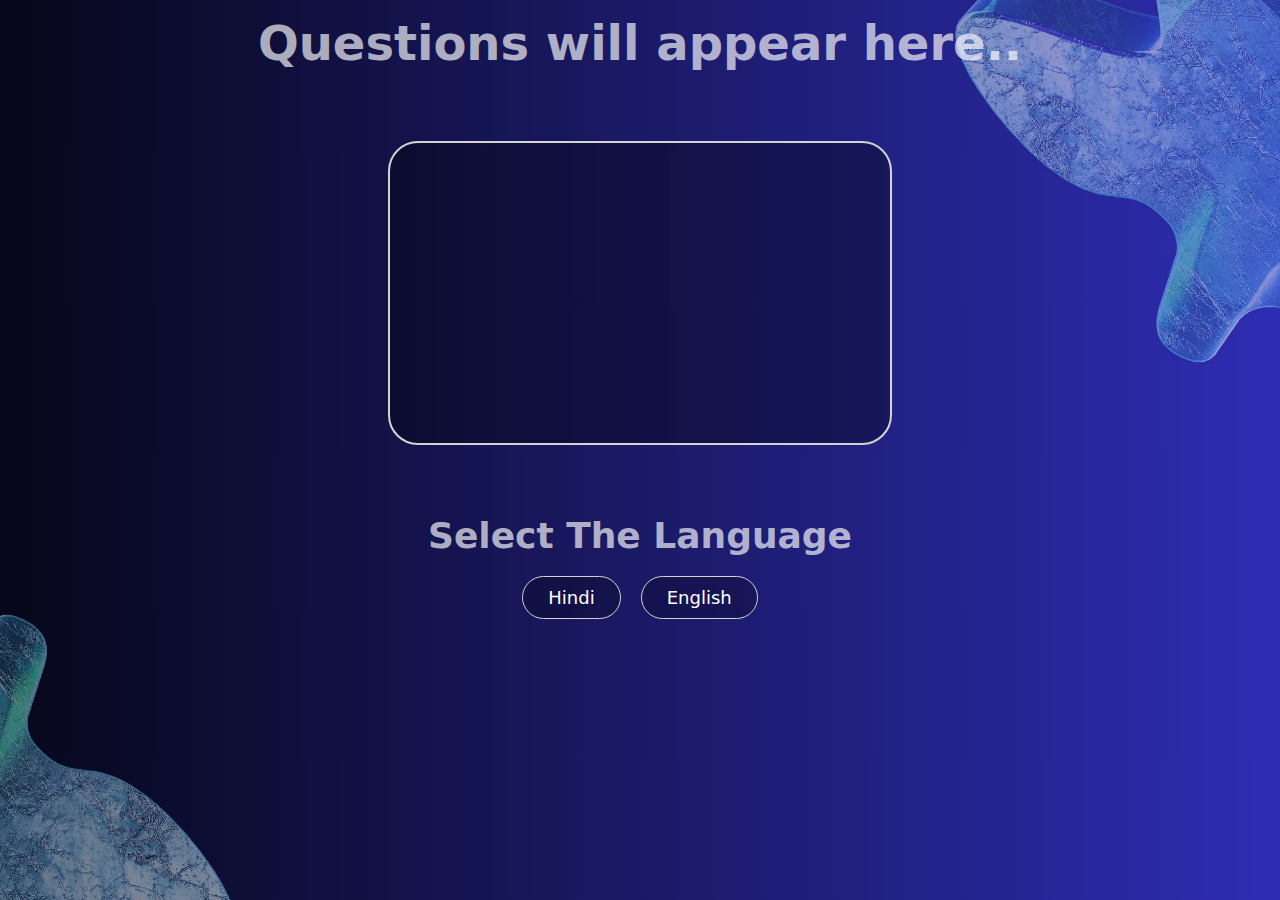
<file: Test/index.html>
<!DOCTYPE html>
<html lang="en">

<head>
    <meta charset="UTF-8">
    <meta name="viewport" content="width=device-width, initial-scale=1.0">
    <link rel="stylesheet" href="style.css">
    <link href='https://unpkg.com/boxicons@2.1.4/css/boxicons.min.css' rel='stylesheet'>
    <title>Document</title>
</head>

<body>
    <section class="test">
        <div class="que">
            <h1>Questions will appear here..</h1>
        </div>
        <div class="vid"></div>
        <div class="lang"><h1>Select The Language</h1></div>
        <div class="btns">
            <button class="btn">Hindi</button>
            <button class="btn">English</button>
        </div>
    </section>
</body>

</html>
</file>
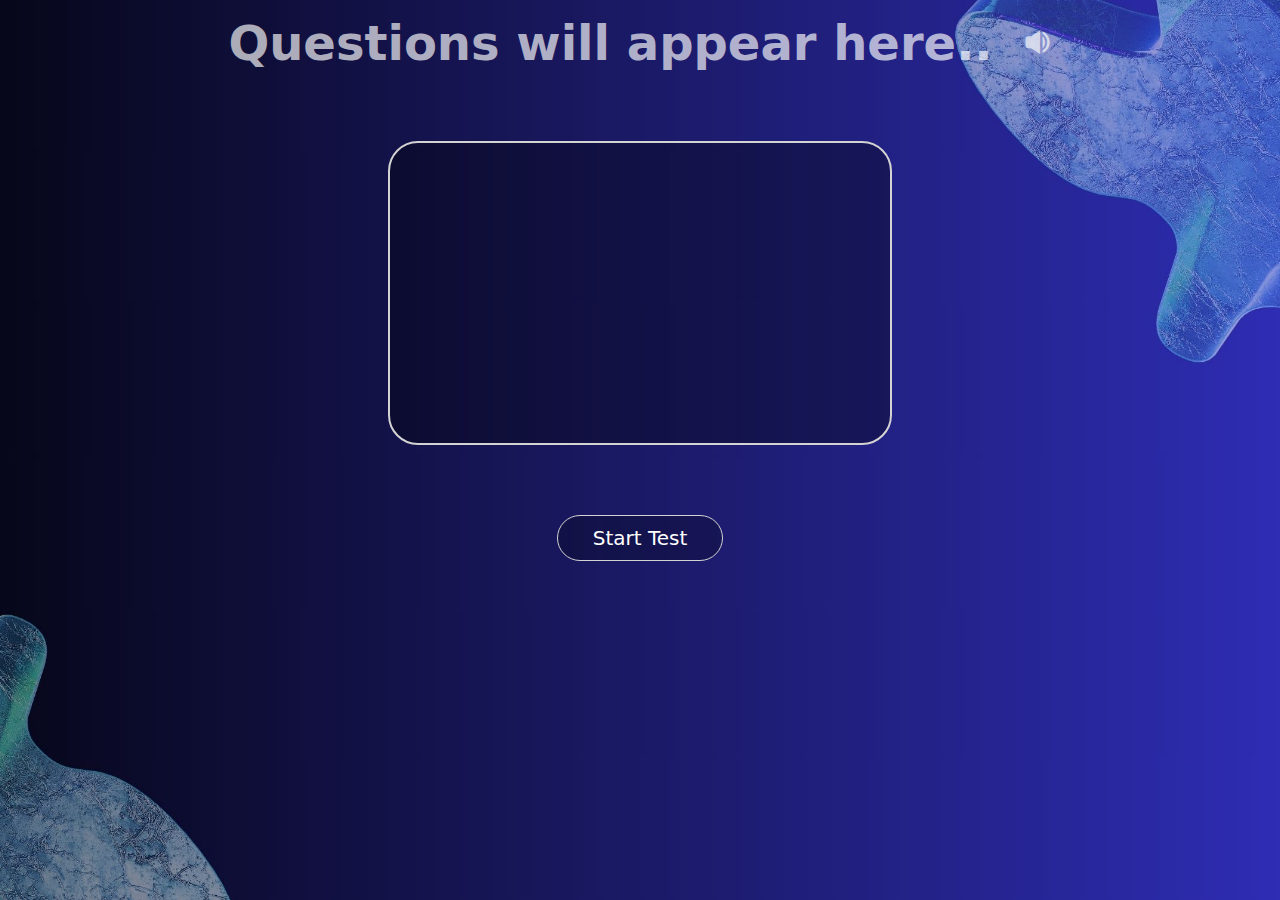
<file: Test/index2.html>
<!DOCTYPE html>
<html lang="en">

<head>
    <meta charset="UTF-8">
    <meta name="viewport" content="width=device-width, initial-scale=1.0">
    <link rel="stylesheet" href="style2.css">
    <link href='https://unpkg.com/boxicons@2.1.4/css/boxicons.min.css' rel='stylesheet'>
    <title>Document</title>
</head>

<body>
    <section class="test">
        <div class="que">
            <!-- after selecting language -->
            <div class="que-change"><h1>Questions will appear here..</h1><i class='bx bxs-volume-full' ></i></div>
        </div>
        <div class="vid"></div>

        <div class="start">
            <button class="btn">Start Test</button>

            <!-- after starting test change text to "Next Question" -->
            <!-- create button2 with same class "btn" for "End Test" -->

        </div>

        <!-- language exit -->

    </section>
</body>

</html>
</file>
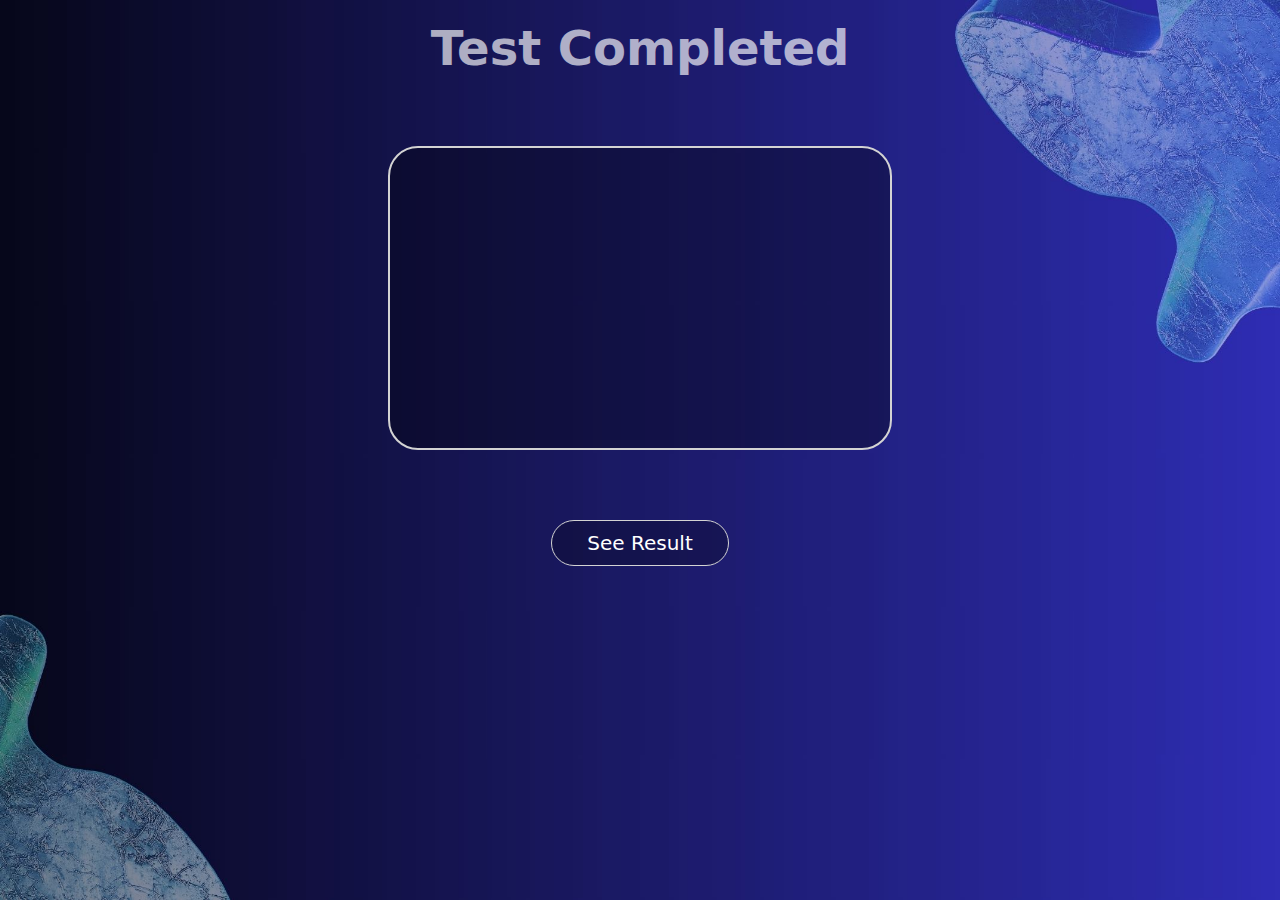
<file: Test/index3.html>
<!DOCTYPE html>
<html lang="en">

<head>
    <meta charset="UTF-8">
    <meta name="viewport" content="width=device-width, initial-scale=1.0">
    <link rel="stylesheet" href="style3.css">
    <link href='https://unpkg.com/boxicons@2.1.4/css/boxicons.min.css' rel='stylesheet'>
    <title>Document</title>
</head>

<body>
    <section class="test">
        <div class="que">
            <!-- changes -->
            <div class="que"><h1>Test Completed</h1></div>
        </div>
        <div class="vid"></div>

        <div class="start">
            <button class="btn">See Result</button>

        </div>

    </section>
</body>

</html>
</file>
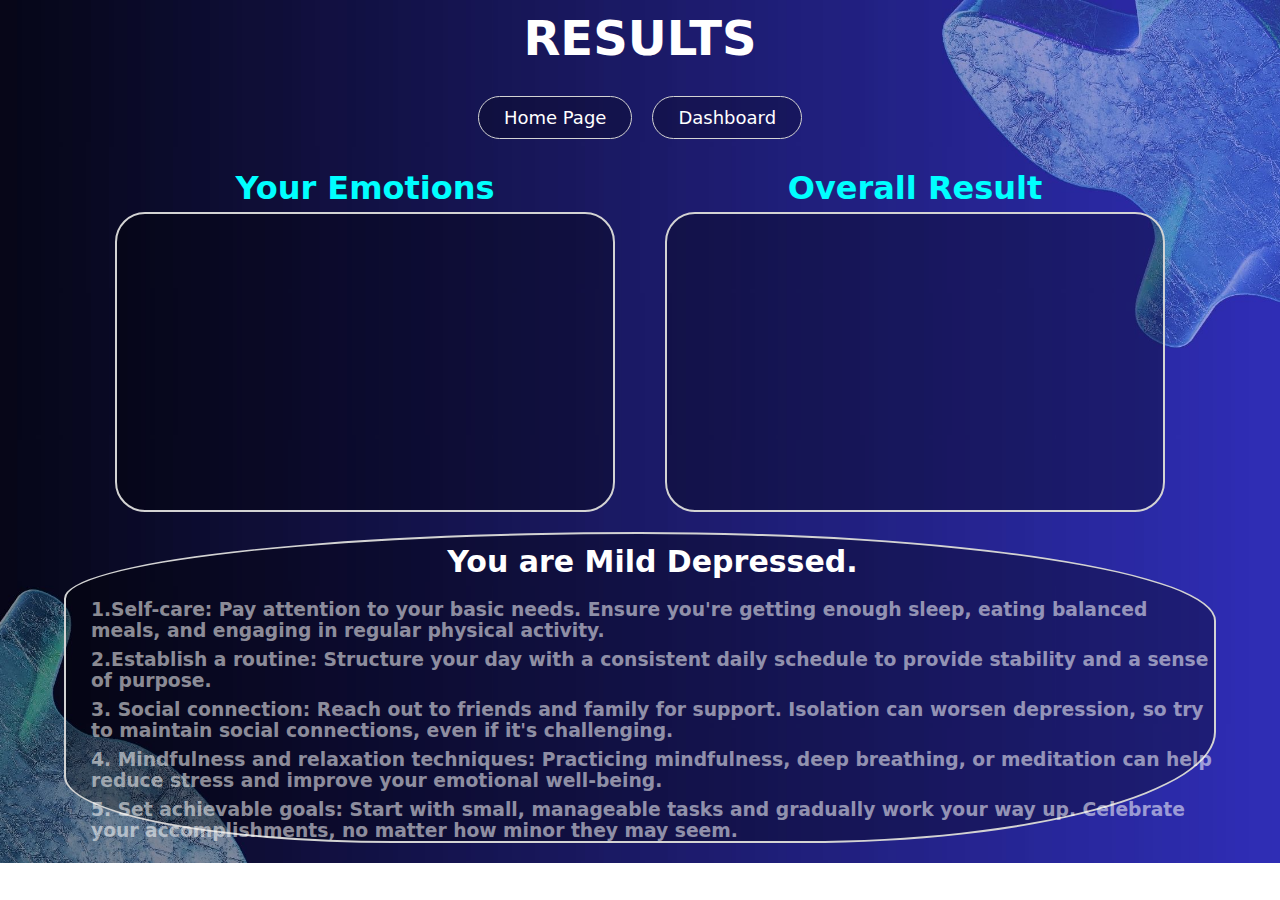
<file: Test/index4.html>
<!DOCTYPE html>
<html lang="en">
<head>
    <meta charset="UTF-8">
    <meta name="viewport" content="width=device-width, initial-scale=1.0">
    <link rel="stylesheet" href="style4.css">
    <title>Document</title>

</head>
<body>
    <section class="result">
        <div class="resultss">
            <h1>RESULTS</h1>
        </div>
        <div class="buttons">
            <button class="btnss">Home Page</button>
            <button class="btnss">Dashboard</button>

        </div>
        <div class="boxes">
            <div class="box1">
                <h1>Your Emotions</h1>
                <div class="graph1"></div>
            </div>
            <div class="box2">
                <h1>Overall Result</h1>
                <div class="graph1"></div>
            </div>
        </div>
        <div class="analysis">
            <h1>You are Mild Depressed.</h1>
            <div class="points">
            <h3>1.Self-care: Pay attention to your basic needs. Ensure you're getting enough sleep, eating balanced meals, and engaging in regular physical activity.</h3>
            <h3>2.Establish a routine: Structure your day with a consistent daily schedule to provide stability and a sense of purpose.</h3>
            <h3>3. Social connection: Reach out to friends and family for support. Isolation can worsen depression, so try to maintain social connections, even if it's challenging.</h3>
            <h3>4. Mindfulness and relaxation techniques: Practicing mindfulness, deep breathing, or meditation can help reduce stress and improve your emotional well-being.</h3>
            <h3>5. Set achievable goals: Start with small, manageable tasks and gradually work your way up. Celebrate your accomplishments, no matter how minor they may seem.</h3>
        </div> 
     </div>
    </section>
</body>
</html>
</file>
<file: Test/style.css>
*{
    margin: 0px;
    font-family: system-ui, -apple-system, BlinkMacSystemFont, 'Segoe UI', Roboto, Oxygen, Ubuntu, Cantarell, 'Open Sans', 'Helvetica Neue', sans-serif;
}
.test{
    width: 100%;
    height: 100vh;
    background: url('test-img.jpg') no-repeat;
    background-size: cover;
    background-position: center;
    animation: animateBg 5s linear infinite;
}
.test .que{
    color: rgba(255, 255, 255, 0.674);
    text-align: center;
    font-size:x-large;
    padding-top: 15px;
}
.test .vid{
    border: 2px lightgray solid;
    border-radius: 30px;
    width: 500px;
    height: 300px;
    margin: 70px auto;
    background-color: rgba(0, 0, 0, 0.317);
}
.test .lang{
    color: rgba(255, 255, 255, 0.674);
    text-align: center;
    font-size: large;
}
.test .btns{
    text-align: center;
    padding-top: 20px;
    display: flex;
    justify-content: center;
    gap: 20px;
}
.test .btn{
    padding: 10px 25px;
    border-radius: 25px;
    background-color: rgba(0, 0, 0, 0.235);
    border: 1px lightgrey solid;
    cursor: pointer;
    color: white;
    font-size: 18px;
}
.test .btn:hover{
    padding: 10px 25px;
    border-radius: 25px;
    background-color: rgba(255, 255, 255, 0.619);
    border:1px lightgray solid;
    cursor: pointer;
    color: black;
    font-size: 18px;
}
</file>
<file: Test/style2.css>
*{
    margin: 0px;
    font-family: system-ui, -apple-system, BlinkMacSystemFont, 'Segoe UI', Roboto, Oxygen, Ubuntu, Cantarell, 'Open Sans', 'Helvetica Neue', sans-serif;
}

.test{
    width: 100%;
    height: 100vh;
    background: url('test-img.jpg') no-repeat;
    background-size: cover;
    background-position: center;
    animation: animateBg 5s linear infinite;
}

/* .test .que{
    text-align: center;
    font-size:x-large;
} */
.test .vid{
    border: 2px lightgray solid;
    border-radius: 30px;
    width: 500px;
    height: 300px;
    margin: 70px auto;
    background-color: rgba(0, 0, 0, 0.317);
}
.test .lang{
    text-align: center;
    font-size: large;
}
/* change in css */
.test .start{
    text-align: center;
}
.test .btn{
    padding: 10px 35px;
    border-radius: 25px;
    border: 1px lightgrey solid;
    background-color: rgba(0, 0, 0, 0.235);
    cursor: pointer;
    color: white;
    font-size: 20px;
}
.test .btn:hover{
    padding: 10px 35px;
    border-radius: 25px;
    background-color: rgba(255, 255, 255, 0.5);
    border:2px lightgray solid;
    cursor: pointer;
    color: black;
    font-size: 18px;
}
.test .que-change{
    color: rgba(255, 255, 255, 0.674);
    padding-top : 15px; ;
    display: flex;
    gap:30px;
    justify-content: center;
    align-items: center;
    font-size:x-large;
}
.test i{
    cursor: pointer;
    font-size: larger;
}
.test i:hover{
    cursor: pointer;
    font-size: larger;
    color: rgba(156, 216, 17, 0.785);
}
/* change over */
</file>
<file: Test/style3.css>
*{
    margin: 0px;
    font-family: system-ui, -apple-system, BlinkMacSystemFont, 'Segoe UI', Roboto, Oxygen, Ubuntu, Cantarell, 'Open Sans', 'Helvetica Neue', sans-serif;
}

.test{
    width: 100%;
    height: 100vh;
    background: url('test-img.jpg') no-repeat;
    background-size: cover;
    background-position: center;
    animation: animateBg 5s linear infinite;
}

.test .que{
    text-align: center;
    font-size:x-large;
    padding-top: 10px;
    color: rgba(255, 255, 255, 0.674);
}
.test .vid{
    border: 2px lightgray solid;
    border-radius: 30px;
    width: 500px;
    height: 300px;
    margin: 70px auto;
    background-color: rgba(0, 0, 0, 0.317);
}
.test .lang{
    text-align: center;
    font-size: large;
}
/* change in css */
.test .start{
    text-align: center;
}
.test .btn{
    padding: 10px 35px;
    border-radius: 25px;
    border: 1px lightgrey solid;
    background-color: rgba(0, 0, 0, 0.235);
    cursor: pointer;
    color: white;
    font-size: 20px;
}
.test .btn:hover{
    padding: 10px 35px;
    border-radius: 25px;
    background-color: rgba(255, 255, 255, 0.5);
    border:2px lightgray solid;
    cursor: pointer;
    color: black;
    font-size: 18px;
}

/* change over */
</file>
<file: Test/style4.css>
* {
    margin: 0;
    padding: 0;
    box-sizing: border-box;
    font-family: system-ui, -apple-system, BlinkMacSystemFont, 'Segoe UI', Roboto, Oxygen, Ubuntu, Cantarell, 'Open Sans', 'Helvetica Neue', sans-serif;
}
body{
    background: url('test-img.jpg') no-repeat;
    background-size:cover;
    background-position:center;
}
 .result {
    color: rgba(255, 255, 255, 0.548);
} 
.result .resultss {
    text-align: center;
    padding: 10px;
    color:white;
    font-size:x-large;
    font-weight:900;
}

.result .buttons {
    display: flex;
    flex-direction: row;
    justify-content: center;
    gap: 20px;
    padding-top:20px;
}

.result .btnss {
    padding: 10px 25px;
    border-radius: 25px;
    background-color: rgba(0, 0, 0, 0.235);
    border: 1px lightgrey solid;
    cursor: pointer;
    color: white;
    font-size: 18px;
}

.result .btnss:hover {
    padding: 10px 25px;
    border-radius: 25px;
    background-color: rgba(255, 255, 255, 0.619);
    border: 1px lightgray solid;
    cursor: pointer;
    color: black;
    font-size: 18px;
}
.result .boxes
{
    padding-top:30px;
    display:flex;
    flex-direction:row;
    gap:50px;
    justify-content:center;
}
.result .box1
{
    display:flex;
    flex-direction:column;
    gap:5px;
}
.result .boxes h1{
    color:aqua;
    text-align:center;
}
.result .graph1
{
    border: 2px lightgray solid;
    border-radius: 30px;
    width: 500px;
    height: 300px;
    background-color: rgba(0, 0, 0, 0.317);
}
.result .box2
{
    display:flex;
    flex-direction:column;
    gap:5px;
}
.result .analysis
{
border: 2px lightgray solid;
width: 90%;
height: 100%;
border-radius: 70% 70% 50% 40% / 30% 40% 50% 30%;
background-color: rgba(0, 0, 0, 0.317);
padding-top:10px;
padding-left:25px;
margin:20px auto;
}
.result .analysis h1{
    text-align:center;
    font-size:30px;
    color:white;
}
.result .points
{
    padding-top:20px;
    display:flex;
    flex-direction:column;
    gap:8px;
}
</file>
